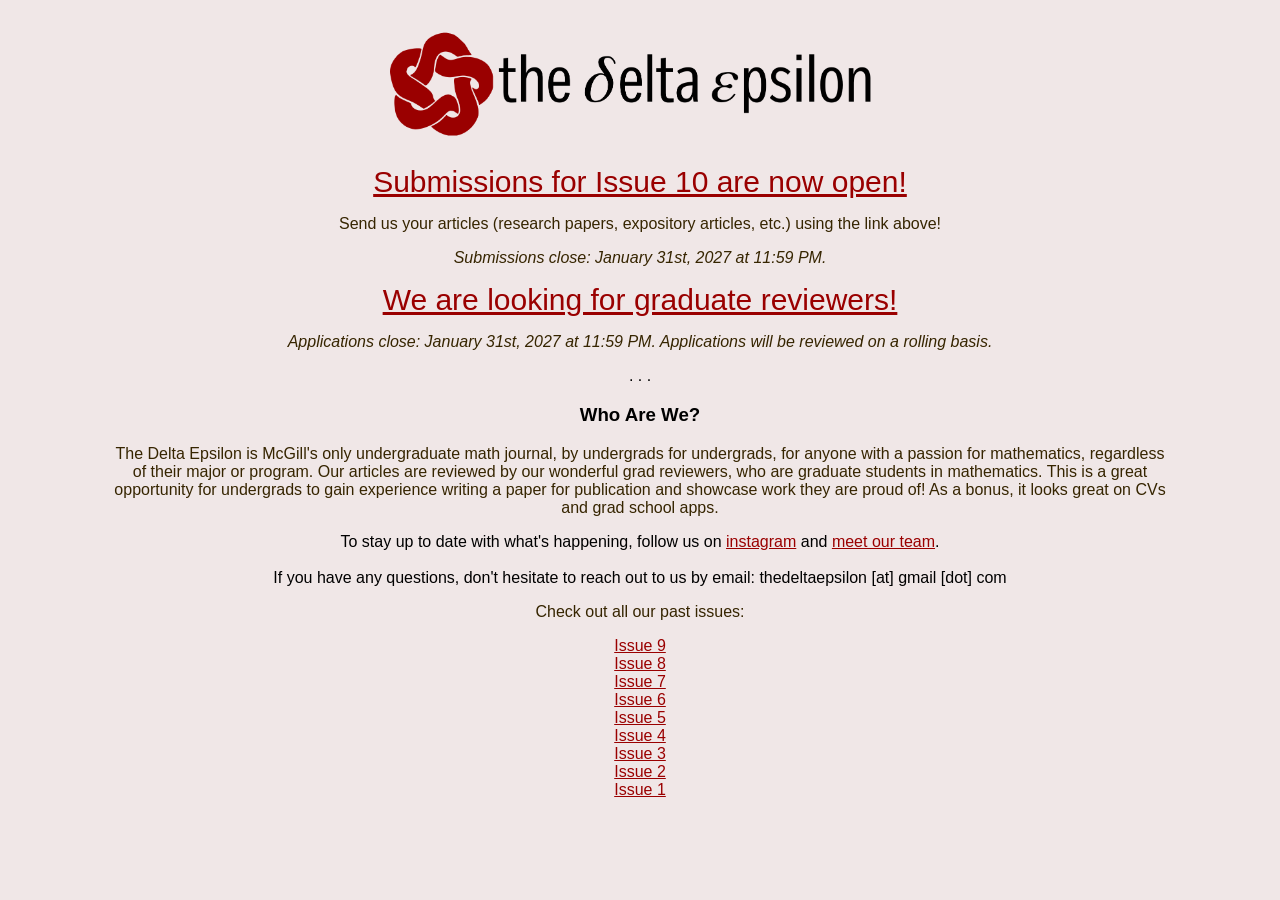
<file: index.html>
<!doctype html>
<html>
  <head>
    <meta name="google-site-verification" content="wvJJUER_ugNyQEDBmqNHeeeNpe-SajAL2BR3ygUydaY"/>
    <link rel="stylesheet" href="./css/index.css">
    <link rel="icon" type="image/x-icon" href="photos/favicon.png">
    <title>the Delta Epsilon</title>
    <style>
    </style>
  </head>
  <body>
    <a href="index.html"><img src="./photos/logo1.png" alt="The Delta Epsilon"></a>
    <br>
    <mytag><a href="https://docs.google.com/forms/d/e/1FAIpQLSfrgHUoFbM2f9cwm7wQ9hy-UmBpNV5qBsYxdg32cF1rbQXIuA/viewform">Submissions for Issue 10 are now open!</a></mytag> <br>
    <p>Send us your articles (research papers, expository articles, etc.) using the link above! </p>
    <p><i>Submissions close: January 31st, 2027 at 11:59 PM.</i> </p>
    <mytag><a href="https://docs.google.com/forms/d/e/1FAIpQLSezOvdBPuq7k2tU7Q16SUqbJmmJMGDdLJDH-LY-zS-aZrc_Vw/viewform?usp=dialog">We are looking for graduate reviewers!</a></mytag> <br>
    <p><i>Applications close: January 31st, 2027 at 11:59 PM. Applications will be reviewed on a rolling basis.</i></p>
    <c>. . .</c>
    <h3>Who Are We?</h3>
    <p>The Delta Epsilon is McGill's only undergraduate math journal, by undergrads for undergrads, for anyone with a passion for mathematics, regardless of their major or program. Our articles are reviewed by our wonderful grad reviewers, who are graduate students in mathematics. This is a great opportunity for undergrads to gain experience writing a paper for publication and showcase work they are proud of! As a bonus, it looks great on CVs and grad school apps. </p>
   
    To stay up to date with what's happening, follow us on <a href=https://www.instagram.com/thedeltaepsilon>instagram</a> and <a href="team.html">meet our team</a>.
  <br>
  </br>
    If you have any questions, don't hesitate to reach out to us by email: thedeltaepsilon [at] gmail [dot] com
    <br>
    <p>Check out all our past issues:</p>
    <a href="./pdfs/DE9.pdf">Issue 9</a>
    <br>
    <a href="./pdfs/DE8.pdf">Issue 8</a>
    <br>
    <a href="./pdfs/DE7.pdf">Issue 7</a>
    <br>
    <a href="./pdfs/DE6.pdf">Issue 6</a>
    <br>
    <a href="./pdfs/DE5.pdf">Issue 5</a>
    <br>
    <a href="./pdfs/DE4.pdf">Issue 4</a>
    <br>
    <a href="./pdfs/DE3.pdf">Issue 3</a>
    <br>
    <a href="./pdfs/DE2.pdf">Issue 2</a>
    <br>
    <a href="./pdfs/DE1.pdf">Issue 1</a>
  </body>
</html>
</file>
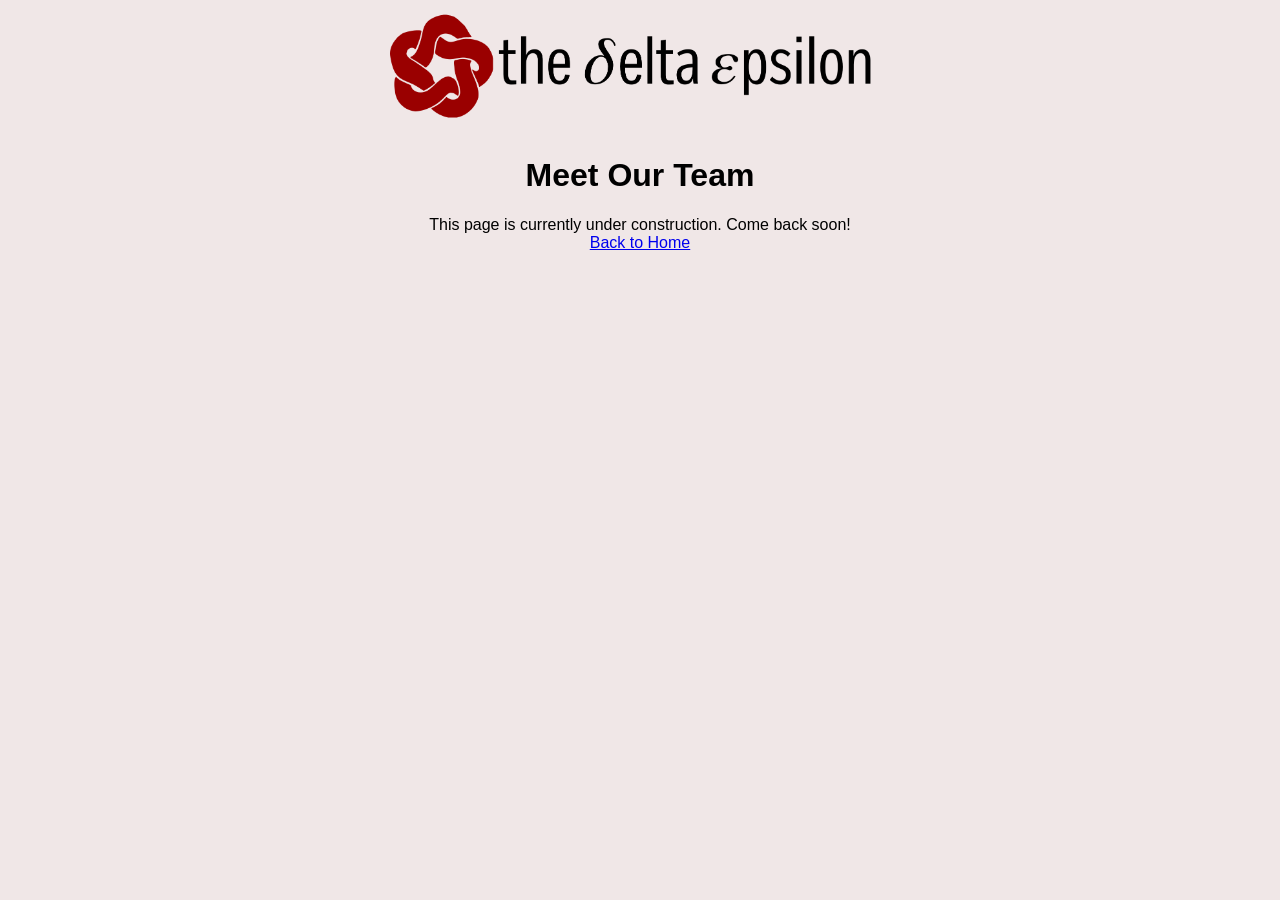
<file: team.html>
<!DOCTYPE html>
<html lang="en">
<head>
    <link rel="stylesheet" href="./css/team.css">
    <link rel="icon" type="image/x-icon" href="photos/favicon.png">
    <title>Our 2026-2027 Team</title>
</head>
<body>
    <a href="index.html"><img src="./photos/logo1.png" alt="The Delta Epsilon"></a>
    <h1>Meet Our Team</h1>

    This page is currently under construction. Come back soon!
    
    <div class="team-container">
        <!-- <div class="card">
            <img src="./photo" alt="Name">
            <div class="name">Name</div>
            <div class="role">Role</div>
        </div> -->
    </div>

<a href="index.html">Back to Home</a>
</body>
</html>
</file>
<file: css/index.css>
body {
    background-color: rgb(240, 231, 231);
    text-align: center;
    font-family: Arial, sans-serif;
}
a {
    color: #9a0000;
}
mytag {
    color: rgb(210, 4, 45);
    font-size: 30px;
}
p {
    color: rgb(54, 37, 0);
    margin-right: 100px;
    margin-left: 100px;
}
.bio{
    margin-right: 300px;
    margin-left: 300px;
}
t{
    color: #000000;
    font-size: 40px;
}
span{
    color: rgb(54, 37, 0);
}
img{
    padding: 20px;
    width: 500px;
}
</file>
<file: css/team.css>
body {
    font-family: Arial, sans-serif;
    margin: 0;
    background-color: rgb(240, 231, 231);
    text-align: center;
}

img{
    padding: 10px;
    width: 500px;
}

h1 {
    margin-top: 20px;
}

.team-container {
    display: grid;
    grid-template-columns: repeat(auto-fit, minmax(220px, 250px));
    gap: 20px;
    justify-content: center;
}

.card {
    background: white;
    padding: 10px;
    width: 100%;
    border-radius: 12px;
    box-shadow: 0 4px 10px rgba(0,0,0,0.1);
    box-sizing: border-box;
    margin-top: 10px;
    margin-bottom: 10px;
}

.card img {
    width: 150px;
    height: 150px;
    border-radius: 50%;
    object-fit: cover;
}

.name {
    font-size: 18px;
    font-weight: bold;
    margin-top: 5px;
}

.role {
    color: gray;
    margin: 5px 0;
}

.card p {
    font-size: 14px;
}
</file>
